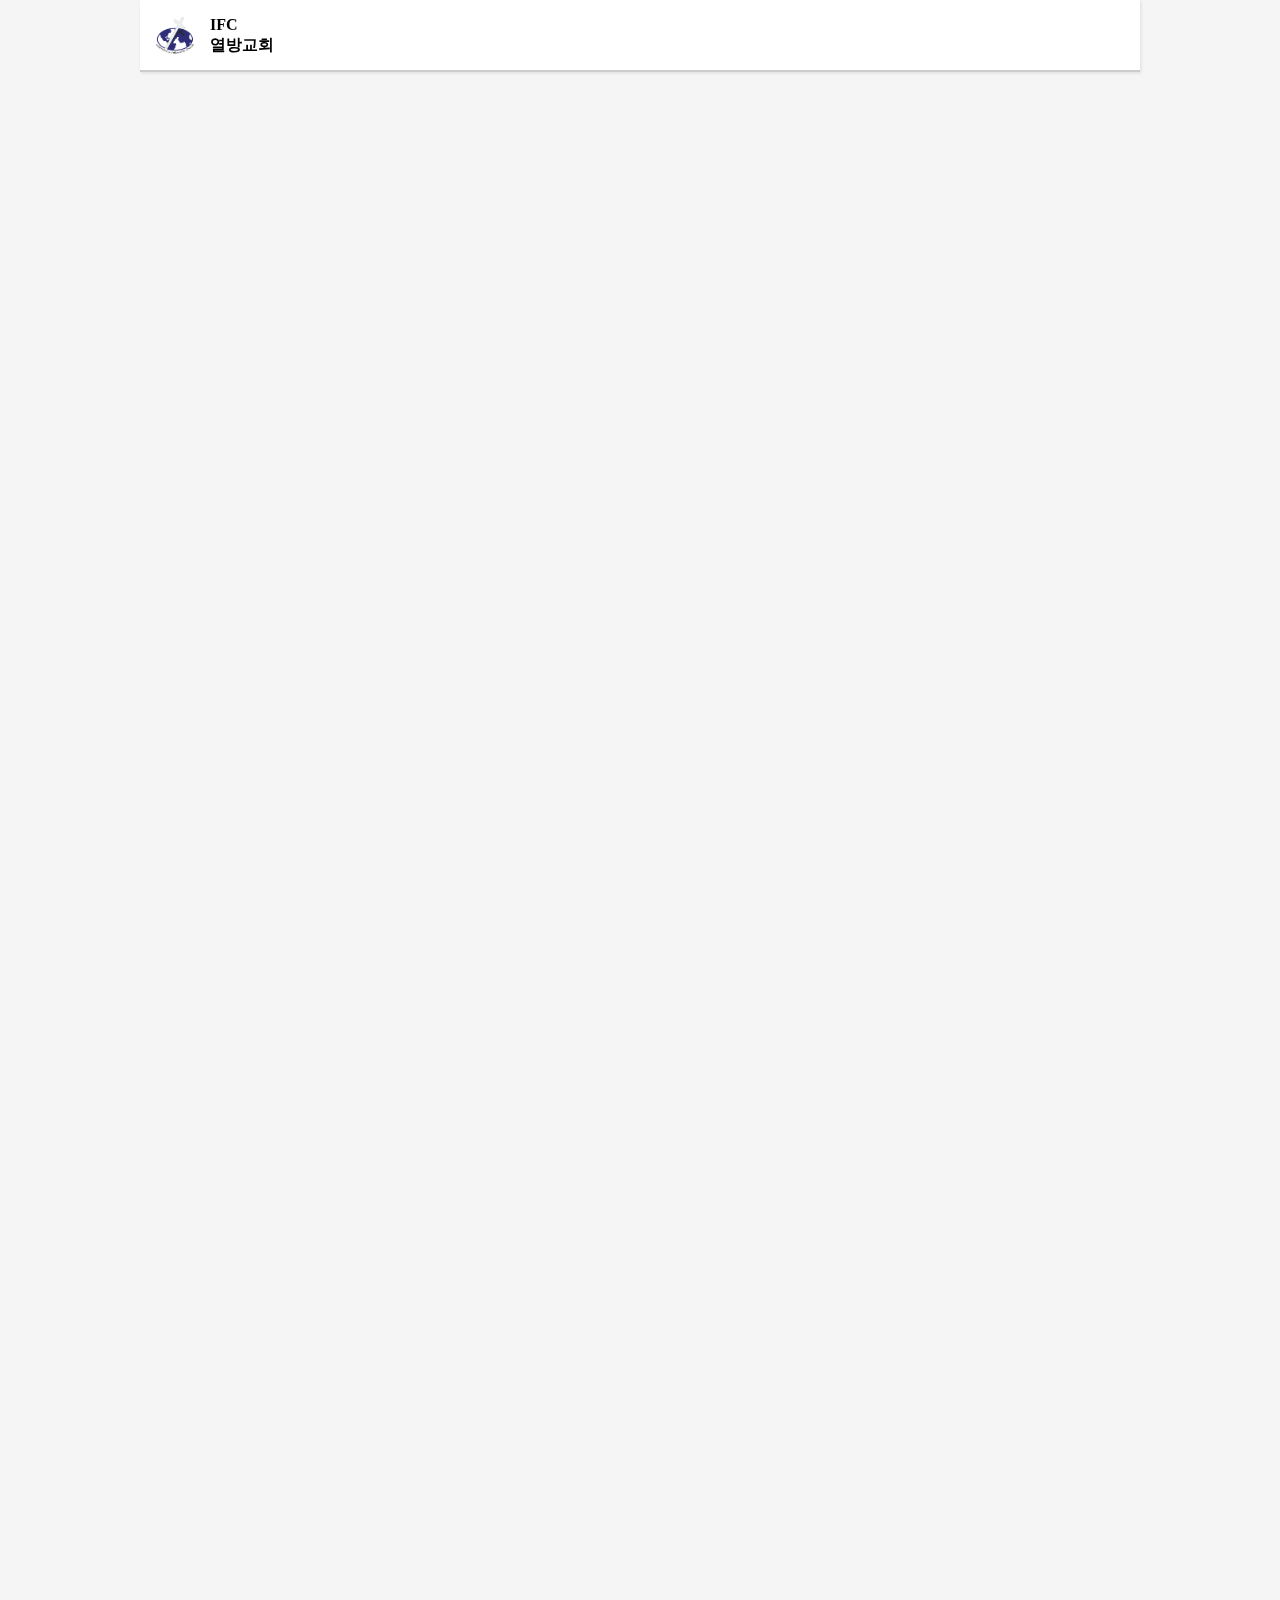
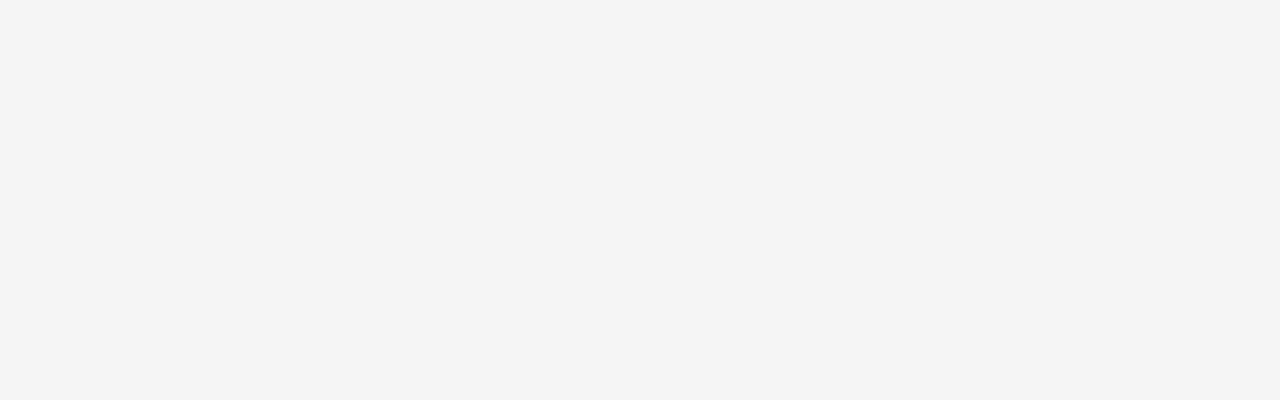
<file: index.html>
<!DOCTYPE html>
<html>
<head>
    <title>IFC 열방교회</title>
    <meta charset="UTF-8">
    <link rel="stylesheet" href="/css/main.css">
    <link rel="stylesheet" href="/css/header.css">

    <script src="/js/includeHTML.js"></script>
    <script src="/js/includeRouter.js"></script>
<body>
    <header include-html="/html/header.html"></header>
    <div class="bodyBox">

    </div>
    <footer>

    </footer>
    <script>
        includeHTML( function () {
          includeRouter( function () {
            // do something in the future
          });
        });
    </script>
</body>
</html>
</file>
<file: css/main.css>
body {
    margin: 0;
    background-color: rgb(245, 245, 245);
}

.bodyBox {
    height: 2000px;
}
</file>
<file: css/header.css>
header {
    height: 70px;
    width: 100%;
    position: fixed;
}

.header {
    height: 70px;
    width: 1000px;
    z-index: 6000;
    border-bottom: 2px solid #cccccc;
    background-color: white;
    box-shadow: 1px 1px 3px gainsboro;
    margin: 0 auto;
}

/*logo css*/
.logoBox {
    height: 100%;
    width: 145px;
    cursor: pointer;
    display: flex;
    align-items: center;
}

.logoBox:hover {
    background-color: rgb(235, 235, 235);
    transition-duration: 0.8s;
    border-radius: 50px;
}

.logoBox img {
    margin: 10px;
    height: 50px;
    width: 50px;
}

.logoBox span {
    font-weight: bold;
    line-height: 20px;
}
</file>
